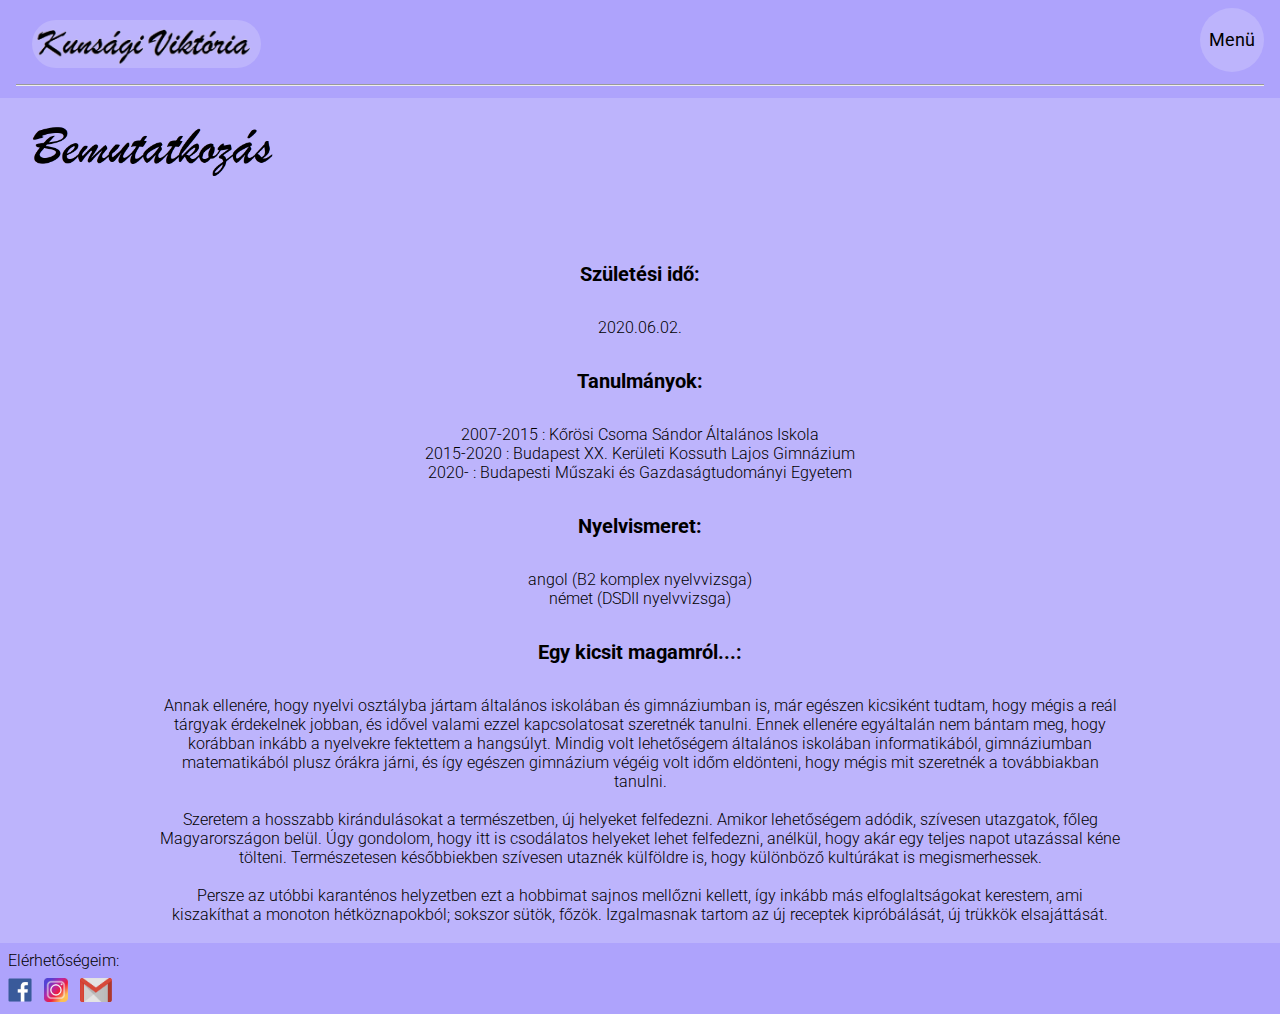
<file: bemutatkozas.html>
<!DOCTYPE html>
<html>
<head>
	<title>Pórtfólió</title>

	<meta charset="utf-8">

	<meta name="viewport" content="width=device-width, initial-scale=1">	

	<link rel="stylesheet" type="text/css" href="css/main.css">

	<link href="http://fonts.googleapis.com/css2?family=Roboto:ital,wgh@0,400;0,700;1,400&display=swap" rel="stylesheet">


</head>
<body>
	<script type="text/javascript">
		function fejlec_lenyito() {
			var element = document.getElementById("lenyilo_menu");
			element.classList.toggle("latszodik");
		}
	</script>
	<header>
		<div class="fejlec_bal">
			<img class="nev_logo" src="css/kepek/Nev.png">
		</div>

		<div class="feclec_jobb">
			<div class="fejlec_kor_gomb" onclick="fejlec_lenyito()">Menü</div>
			<div id="lenyilo_menu" class="">
				<div class="lenyilo_almenu">
					<img src="css/kepek/kezdooldal.png">
					<a href="index.html" 
					class="fejlec_menu">
					<span>Nyitólap</span>
					</a>
				</div>

				<div class="lenyilo_almenu">
					<img src="css/kepek/galeria.png">
					<a href="galeria.html" 
					class="fejlec_menu">
					<span>Galéria</span>
					</a>
				</div>

				<div class="lenyilo_almenu">
					<img src="css/kepek/dokumentacio.jpg">
					<a href="dokumentacio.html" 
					class="fejlec_menu">
					<span>Dokumentáció</span>
					</a>
				</div>

			</div>
			
		</div>
		<hr>

	</header>

	<main>
		<div class="oldalcim">
			<img src="css/kepek/bemutatkozasszoveg.png">
		</div>
		<div class="bemutatkozas">
			<div class="vastagbetu">Születési idő: </div>
			
			2020.06.02.
			
			<br> 
			<div class="vastagbetu">Tanulmányok:</div>
			
			2007-2015 : Kőrösi Csoma Sándor Általános Iskola
			
			<br> 2015-2020 : Budapest XX. Kerületi Kossuth Lajos Gimnázium
			
			<br> 2020- : Budapesti Műszaki és Gazdaságtudományi Egyetem
			
			<br>	
			<div class="vastagbetu">Nyelvismeret:</div>
			
			angol (B2 komplex nyelvvizsga)
			
			<br> német (DSDII nyelvvizsga)
			
			<br>	
			<div class="vastagbetu">Egy kicsit magamról...:	</div>
			 Annak ellenére, hogy nyelvi osztályba jártam általános iskolában és gimnáziumban is, már egészen kicsiként tudtam, hogy mégis a reál tárgyak érdekelnek jobban, és idővel valami ezzel kapcsolatosat szeretnék tanulni. Ennek ellenére egyáltalán nem bántam meg, hogy korábban inkább a nyelvekre fektettem a hangsúlyt. Mindig volt lehetőségem általános iskolában informatikából, gimnáziumban matematikából plusz órákra járni, és így egészen gimnázium végéig volt időm eldönteni, hogy mégis mit szeretnék a továbbiakban tanulni.
			 <br>
			 <br>
			 Szeretem a hosszabb kirándulásokat a természetben, új helyeket felfedezni. Amikor lehetőségem adódik, szívesen utazgatok, főleg Magyarországon belül. Úgy gondolom, hogy itt is csodálatos helyeket lehet felfedezni, anélkül, hogy akár egy teljes napot utazással kéne tölteni. Természetesen későbbiekben szívesen utaznék külföldre is, hogy különböző kultúrákat is megismerhessek.
			 <br>
			 <br>
			 Persze az utóbbi karanténos helyzetben ezt a hobbimat sajnos mellőzni kellett, így inkább más elfoglaltságokat kerestem, ami kiszakíthat a monoton hétköznapokból; sokszor sütök, főzök. Izgalmasnak tartom az új receptek kipróbálását, új trükkök elsajáttását.
			 <br>
			 <br>
		</div>
	</main>

	<footer>
		<div class= "elerhetoseg">
			Elérhetőségeim:
		</div>
		<span class="ikon">
			<a href="https://www.facebook.com/viktoria.kunsagi.3/">
			<img src="css/kepek/facebook.png">
			</a>			
		</span>
		<span class="ikon">
			<a href="https://www.instagram.com/kunsagiviki/">
			<img src="css/kepek/instagram.jpg">
			</a>
		</span>
		<span class="ikon">
			<a href="mailto:kviktoria20000602@gmail.com">
			<img src="css/kepek/gmail.png">
			</a>	
		</span>

 
	</footer>




</body>
</html>
</file>
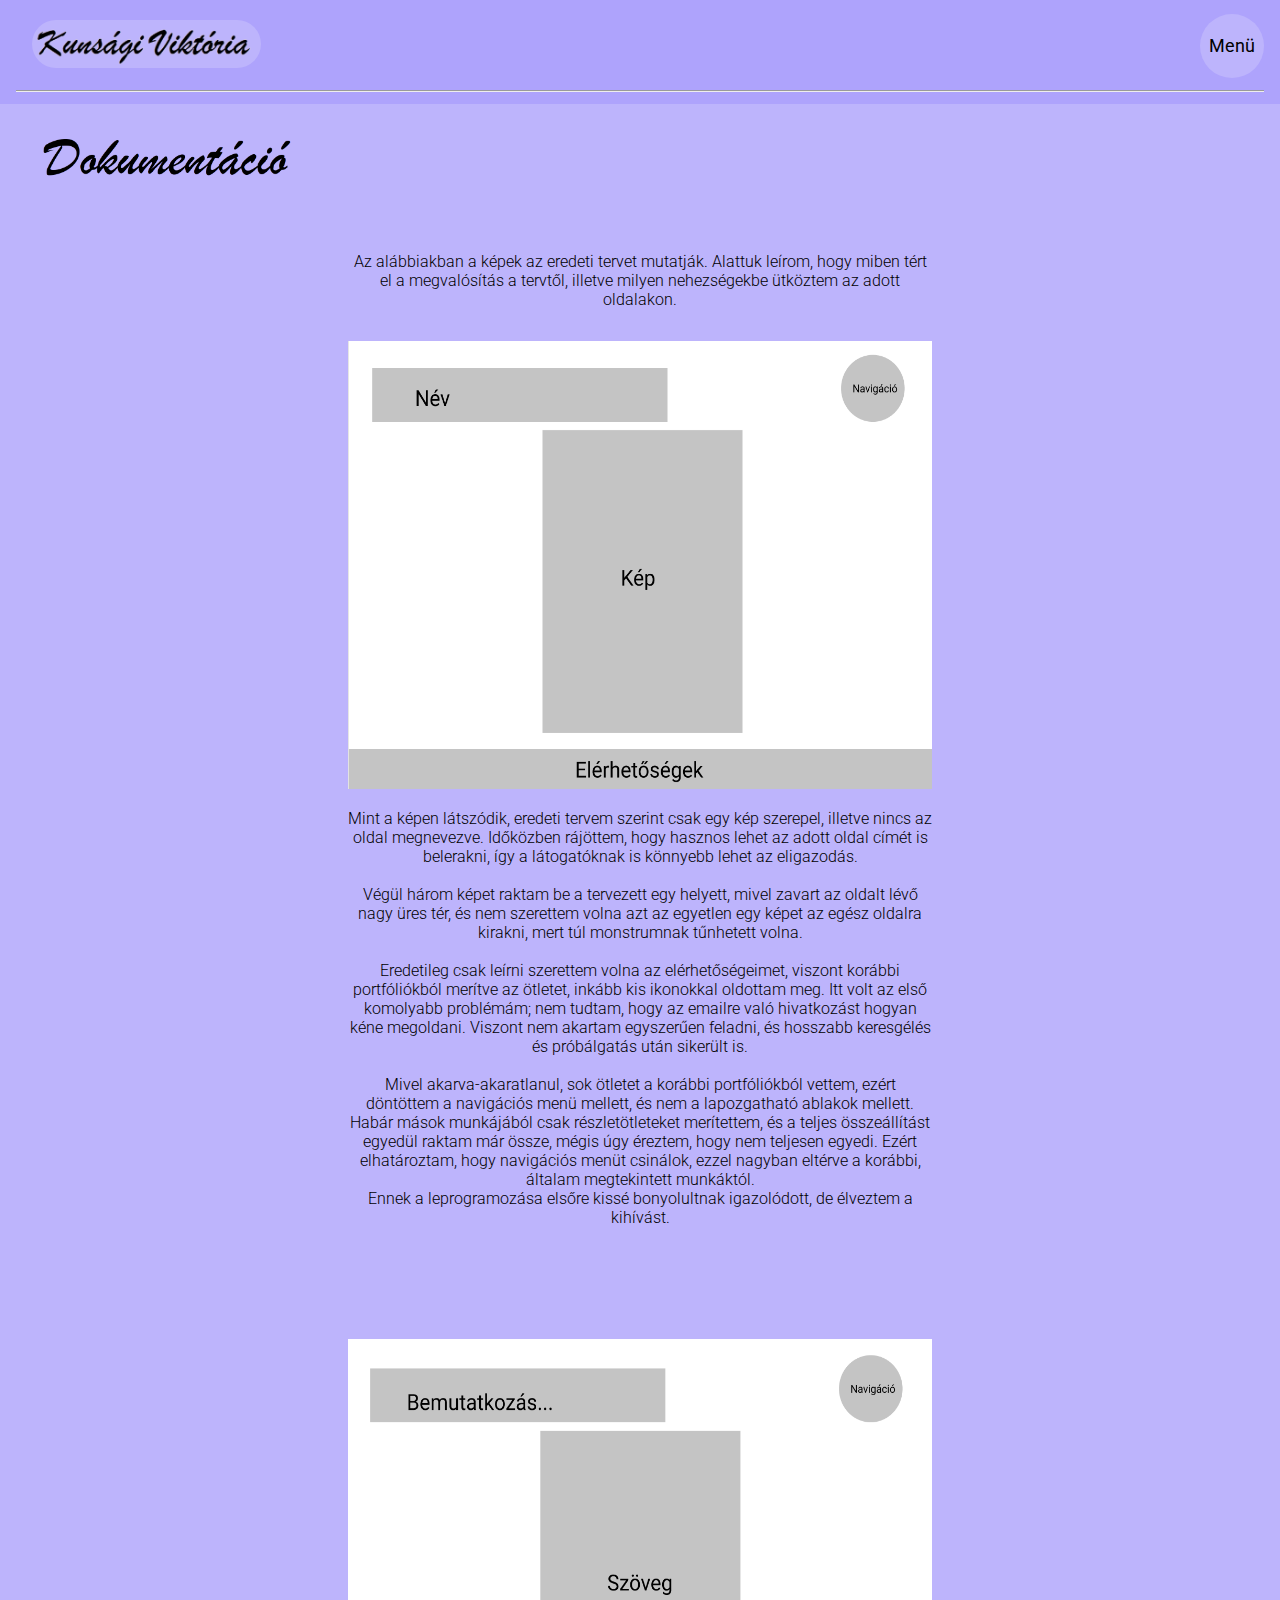
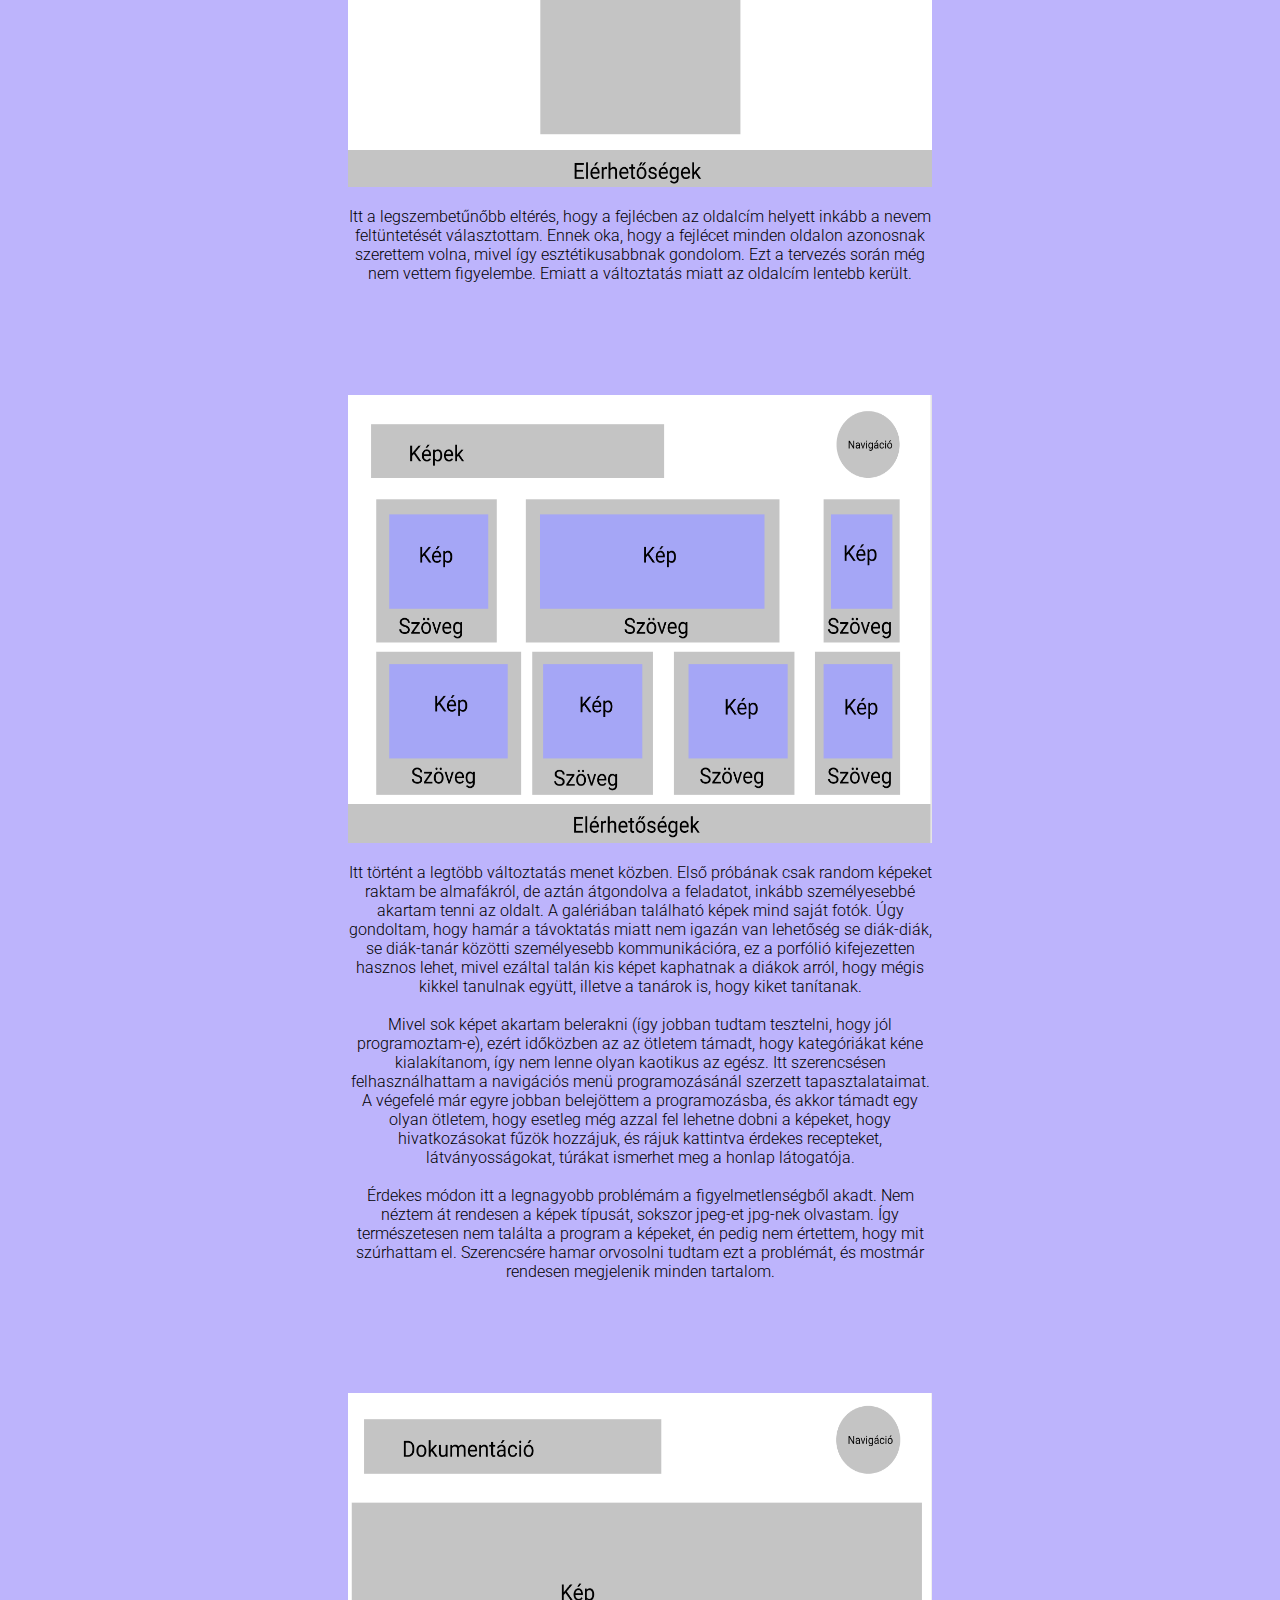
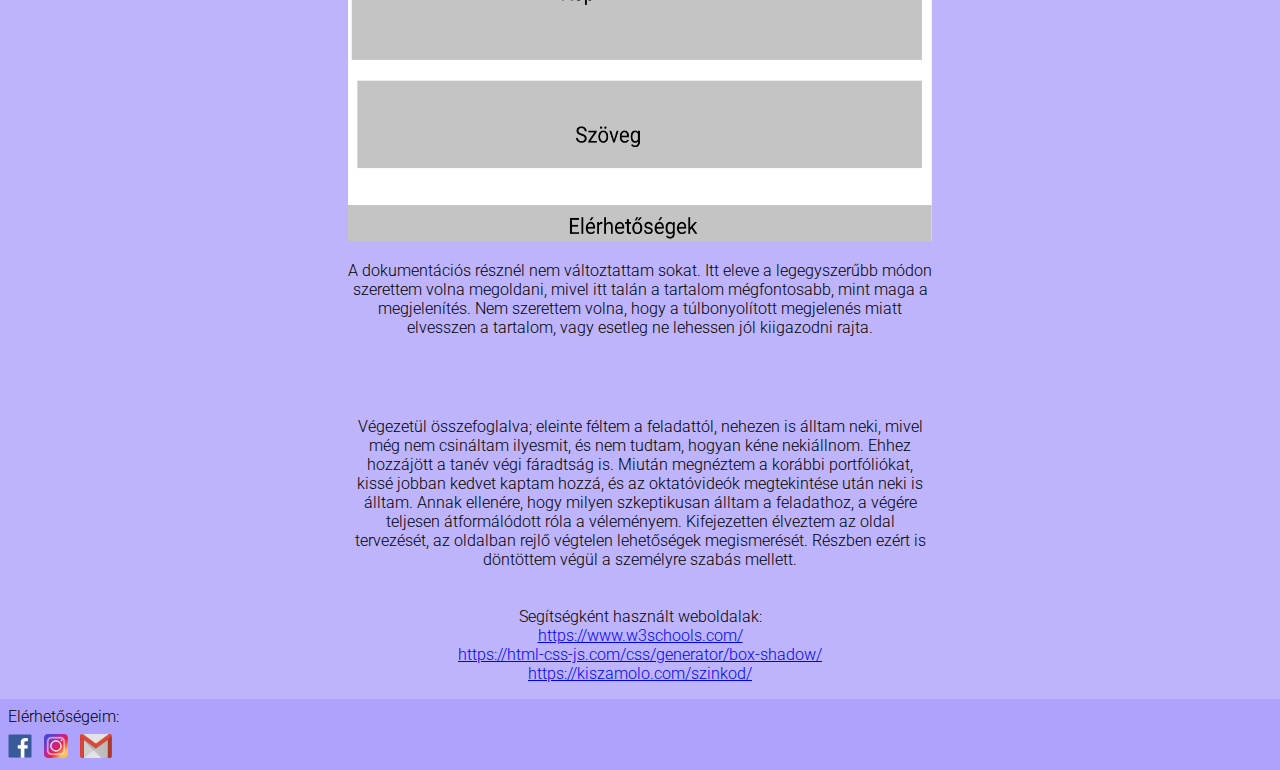
<file: dokumentacio.html>
<!DOCTYPE html>
<html>
<head>
	<title>Pórtfólió</title>

	<meta charset="utf-8">

	<meta name="viewport" content="width=device-width, initial-scale=1">	

	<link rel="stylesheet" type="text/css" href="css/main.css">

	<link href="http://fonts.googleapis.com/css2?family=Roboto:ital,wgh@0,400;0,700;1,400&display=swap" rel="stylesheet">


</head>
<body>
	<script type="text/javascript">
		function fejlec_lenyito() {
			var element = document.getElementById("lenyilo_menu");
			element.classList.toggle("latszodik");
		}
	</script>
	<header>
		<div class="fejlec_bal">
			<img class="nev_logo" src="css/kepek/Nev.png">
		</div>

		

		<div class="fejlec_jobb">
			<div class="fejlec_kor_gomb" onclick="fejlec_lenyito()">Menü</div>
			<div id="lenyilo_menu" class="">
				<div class="lenyilo_almenu">
					<img src="css/kepek/kezdooldal.png">
					<a href="index.html" 
					class="fejlec_menu">
					<span>Nyitólap</span>
					</a>
				</div>

				<div class="lenyilo_almenu">
					<img src="css/kepek/bemutatkozas.png">
					<a href="bemutatkozas.html" 
					class="fejlec_menu">
					<span>Bemutatkozás</span>
					</a>
				</div>

				<div class="lenyilo_almenu">
					<img src="css/kepek/galeria.png">
					<a href="galeria.html" 
					class="fejlec_menu">
					<span>Galéria</span>
					</a>
				</div>

			</div>
			
		</div>
		<hr>

	</header>

	<main>
		
		
		<div class="oldalcim">
			<img src="css/kepek/dokumentacioszoveg.png">
		</div>
		
		<div class="kozepkeres">

			

			<div class="kozepdoboz">
				<div>Az alábbiakban a képek az eredeti tervet mutatják. Alattuk leírom, hogy miben tért el a megvalósítás a tervtől, illetve milyen nehezségekbe ütköztem az adott oldalakon.</div>
				<div>
					<img src="css/kepek/indexabra.png">
				</div>
				<p>
					Mint a képen látszódik, eredeti tervem szerint csak egy kép szerepel, illetve nincs az oldal megnevezve. Időközben rájöttem, hogy hasznos lehet az adott oldal címét is belerakni, így a látogatóknak is könnyebb lehet az eligazodás.
					<br>
					<br>
					Végül három képet raktam be a tervezett egy helyett, mivel zavart az oldalt lévő nagy üres tér, és nem szerettem volna azt az egyetlen egy képet az egész oldalra kirakni, mert túl monstrumnak tűnhetett volna.
					<br>
					<br>
					Eredetileg csak leírni szerettem volna az elérhetőségeimet, viszont korábbi portfóliókból merítve az ötletet, inkább kis ikonokkal oldottam meg. Itt volt az első komolyabb problémám; nem tudtam, hogy az emailre való hivatkozást hogyan kéne megoldani. Viszont nem akartam egyszerűen feladni, és hosszabb keresgélés és próbálgatás után sikerült is.
					<br>
					<br>
					Mivel akarva-akaratlanul, sok ötletet a korábbi portfóliókból vettem, ezért döntöttem a navigációs menü mellett, és nem a lapozgatható ablakok mellett. Habár mások munkájából csak részletötleteket merítettem, és a teljes összeállítást egyedül raktam már össze, mégis úgy éreztem, hogy nem teljesen egyedi. Ezért elhatároztam, hogy navigációs menüt csinálok, ezzel nagyban eltérve a korábbi, általam megtekintett munkáktól.
					<br>
					Ennek a leprogramozása elsőre kissé bonyolultnak igazolódott, de élveztem a kihívást.
				</p>

				<div>
					<img src="css/kepek/bemutatkozasabra.png">
				</div>
				<p>
					Itt a legszembetűnőbb eltérés, hogy a fejlécben az oldalcím helyett inkább a nevem feltüntetését választottam. Ennek oka, hogy a fejlécet minden oldalon azonosnak szerettem volna, mivel így esztétikusabbnak gondolom. Ezt a tervezés során még nem vettem figyelembe. Emiatt a változtatás miatt az oldalcím lentebb került.
				</p>

				<div>
					<img src="css/kepek/kepekabra.png">
				</div>
				<p>
					Itt történt a legtöbb változtatás menet közben. Első próbának csak random képeket raktam be almafákról, de aztán átgondolva a feladatot, inkább személyesebbé akartam tenni az oldalt. A galériában található képek mind saját fotók. Úgy gondoltam, hogy hamár a távoktatás miatt nem igazán van lehetőség se diák-diák, se diák-tanár közötti személyesebb kommunikációra, ez a porfólió kifejezetten hasznos lehet, mivel ezáltal talán kis képet kaphatnak a diákok arról, hogy mégis kikkel tanulnak együtt, illetve a tanárok is, hogy kiket tanítanak.
					<br>
					<br>
					Mivel sok képet akartam belerakni (így jobban tudtam tesztelni, hogy jól programoztam-e), ezért időközben az az ötletem támadt, hogy kategóriákat kéne kialakítanom, így nem lenne olyan kaotikus az egész. Itt szerencsésen felhasználhattam a navigációs menü programozásánál szerzett tapasztalataimat. 
				    A végefelé már egyre jobban belejöttem a programozásba, és akkor támadt egy olyan ötletem, hogy esetleg még azzal fel lehetne dobni a képeket, hogy hivatkozásokat fűzök hozzájuk, és rájuk kattintva érdekes recepteket, látványosságokat, túrákat ismerhet meg a honlap látogatója.
					<br>
					<br> 
					Érdekes módon itt a legnagyobb problémám a figyelmetlenségből akadt. Nem néztem át rendesen a képek típusát, sokszor jpeg-et jpg-nek olvastam. Így természetesen nem találta a program a képeket, én pedig nem értettem, hogy mit szúrhattam el. Szerencsére hamar orvosolni tudtam ezt a problémát, és mostmár rendesen megjelenik minden tartalom.
				</p>

				<div>
					<img src="css/kepek/dokumentacioabra.png">
				</div>
				<p>
					A dokumentációs résznél nem változtattam sokat. Itt eleve a legegyszerűbb módon szerettem volna megoldani, mivel itt talán a tartalom mégfontosabb, mint maga a megjelenítés. Nem szerettem volna, hogy a túlbonyolított megjelenés miatt elvesszen a tartalom, vagy esetleg ne lehessen jól kiigazodni rajta.
				</p>
				<div>
					Végezetül összefoglalva; eleinte féltem a feladattól, nehezen is álltam neki, mivel még nem csináltam ilyesmit, és nem tudtam, hogyan kéne nekiállnom. Ehhez hozzájött a tanév végi fáradtság is. Miután megnéztem a korábbi portfóliókat, kissé jobban kedvet kaptam hozzá, és az oktatóvideók megtekintése után neki is álltam. Annak ellenére, hogy milyen szkeptikusan álltam a feladathoz, a végére teljesen átformálódott róla a véleményem. Kifejezetten élveztem az oldal tervezését, az oldalban rejlő végtelen lehetőségek megismerését. Részben ezért is döntöttem végül a személyre szabás mellett.
				</div>
				<br>
				<br>
				<div>
					Segítségként használt weboldalak: 
					<div class="hasznaltoldalak">
						<a href="https://www.w3schools.com/">
							https://www.w3schools.com/
						</a>
					</div>
					<div class="hasznaltoldalak">
						<a href="https://html-css-js.com/css/generator/box-shadow/">
							https://html-css-js.com/css/generator/box-shadow/
						</a>
					</div>
					<div class="hasznaltoldalak">
						<a href="https://kiszamolo.com/szinkod/">
							https://kiszamolo.com/szinkod/
						</a>
					</div>

				</div>
			</div>
		</div>







	</main>

	<footer>
		<div class= "elerhetoseg">
			Elérhetőségeim:
		</div>
		<span class="ikon">
			<a href="https://www.facebook.com/viktoria.kunsagi.3/">
			<img src="css/kepek/facebook.png">
			</a>			
		</span>
		<span class="ikon">
			<a href="https://www.instagram.com/kunsagiviki/">
			<img src="css/kepek/instagram.jpg">
			</a>
		</span>
		<span class="ikon">
			<a href="mailto:kviktoria20000602@gmail.com">
			<img src="css/kepek/gmail.png">
			</a>	
		</span>


	</footer>




</body>
</html>
</file>
<file: css/main.css>
body{
	font-size: 16px;
	font-family: 'Roboto', sans-serif;
	font-weight: 300;
}

*,*::before, *::after{
	box-sizing: border-box;
	margin: 0;
	padding: 0;
}

img{
	max-width: 100%;
}

/*--layout--*/
	body{
		display: grid;
		grid-template-areas: 
			"fejlec"
			"kontent"
			"lablec"
		;
		grid-template-rows: max-content 1fr max-content;
		min-height: 100vh;

	}
	header{
		background-color: rgb(174,163,252);
		grid-area: fejlec; 
	}
	main{
		background-color: rgb(189,180,252);
		grid-area: kontent;

	}
	footer{
		background-color: rgb(174,163,252);
		grid-area: lablec;
	}
/*--layout_vége--*/

/*--Általános--*/
	a{
		text-decoration: none;
		color: black;
	}
	hr{
		margin-top: .5rem;
		border-left: none;
		border-right: none;
		 
	}
/*--Általános_vége--*/
/*--azonos header--*/
	header{
		position: relative;
		line-height: 2rem;
		font-size: .95rem;
		text-align: right;
		padding: .75rem 1rem;
	}
	.fejlec_kor_gomb{
		display: inline-block;
		cursor: pointer;
		background-color: rgb(189,180,252);
		width: 4rem;
		line-height: 4rem;	

		text-align: center; 
		
		border-radius: 2rem;
		font-size: 1.15rem;
		font-weight: 400;
		user-select: none;
		transform: translateY(-0.25rem);
	}
	.fejlec_kor_gomb:hover{
		-webkit-box-shadow: 5px 5px 29px 3px #000000; 
		-moz-box-shadow: 5px 5px 29px 3px #000000;
		box-shadow: 5px 5px 29px 3px #000000;
	}
	header .fejlec_menu{
		margin: 0 .5rem;
	}
	header .fejlec_menu:hover{
		color: white;
		text-decoration: underline;
		background-color: rgb(189,180,252);
	}
	.fejlec_jobb{
		display: inline-block;
		margin-top: .4rem;
	}
	.fejlec_bal{
		float: left;
		min-width: min-content;
	}
	.nev_logo{
		height: 3rem;
		margin-left: 1rem;
		margin-right: 1rem;
		transform: translateY(.5rem);
		border-radius: 2rem;
	}
/*--azonos header vége--*/

/*--lenyíló menü--*/
	#lenyilo_menu{
		background-color: rgb(189,180,252);
		position: absolute;
		right: 1rem;
		top: 4rem;
		display: none;
		border: 1px solid rgb(189,180,252);
		border-radius: 8px;
		text-align: left;
		-webkit-box-shadow: 0px 2px 10px 0px rgba(0,0,0,.2);
		-moz-box-shadow: 0px 2px 10px 0px rgba(0,0,0,.2);
		box-shadow: 0px 2px 10px 0px rgba(0,0,0,.2);
		max-height: max-content;
		overflow: hidden;
	}
	#lenyilo_menu.latszodik{
		display: block;
	}
	.lenyilo_almenu{
		padding-left: 1rem;
		padding-right: 1rem;
		line-height: 2.5rem;
	}
	.lenyilo_almenu img{
		height: 1.5rem;
		padding-right: .5rem;
		transform: translateY(.35rem);
	}
	.lenyilo_almenu:hover{
		background-color: rgb(174,163,252);
	}
/*--lenyíló menü vége--*/

/*--footer--*/
	.ikon img{
		height: 1.5rem;
		padding-left: .5rem;
		margin-bottom: .5rem;
	}
	.elerhetoseg{
		margin-left: .5rem;
		margin-top: .5rem;
		margin-bottom: .5rem;
		
	}
/*--footer_vége--*/


/*--képrács--*/
	.kepek_flex_racs{
		display: flex;
		flex-wrap: wrap;
		margin-left: 1rem;
		margin-top: 4rem;
		
	}
	.kepek_flex_racs .kep_kartya{
		margin-right: 1rem;
		margin-bottom: 1rem;
		flex-grow: 1;
	}

	.kep_kartya .kep{
		height: 10rem;
		background-color: rgb(189,180,252);
		text-align: center;
	}
	.kep_kartya .kep img{
		height: 100%;
		width: 100%;
		object-fit: contain;
	}
	.kep_kartya .kep img:hover{
		height: 150%;
		width: 150%;
		-webkit-box-shadow: 0px 2px 10px 0px rgba(0,0,0,.2);
		-moz-box-shadow: 0px 2px 10px 0px rgba(0,0,0,.2);
		box-shadow: 0px 2px 10px 0px rgba(0,0,0,.2);
	}
	.kep_kartya p{
		font-size: .75rem;
		padding-top: 2rem;
		padding-bottom: 4rem;
		text-align: center;
	}
/*--képrács_vége--*/

/*--képrács_sima--*/
	.kepek_grid_racs{
		display: grid;
		grid-template-columns: repeat(auto-fit, minmax(13.5rem,1fr));
		grid-gap: 1rem;
		margin-left: 1rem;
		
		margin-right: 1rem;
		
	}
	.kepek_grid_racs .kezdokep{
		margin-right: 1rem;
		margin-bottom: 1rem;
		flex-grow: 1;
	}

	.kezdokep .fokep{
		height: 15rem;
		background-color: rgb(189,180,252);
		text-align: center;
	}
	.kezdokep .fokep img{
		height: 150%;
		width: 150%;	
		object-fit: contain;
		border: black solid .25rem;
		border-radius: 	2rem;
	}
	.kezdokep p{
		font-size: .75rem;
		padding-top: 8rem;
		
		text-align: center;
		border-bottom: black solid .25rem;
		border-left: black solid .25rem;
		border-right: 	black solid .25rem;
		border-radius: 	.25rem;
	}
/*--képrács_sima_vége--*/ 
	.vastagbetu{
		font-weight: 700;
		font-size: 	1.25rem;
		}
	.bemutatkozas{
		border: 3rem;
		padding-left: 10rem;
		padding-right: 10rem;
		text-align: 	center;
	}
	.bemutatkozas div{
		margin-top: 2rem;
		margin-bottom: 2rem;
	}

	.oldalcim img{
		padding-top: 1rem;
		padding-left: 2rem;
		height: 5rem;
		margin-bottom: 3rem;
		}

/*--dokumentacio--*/
	.kozepkeres{
		display: grid;
		grid-template-rows: minmax(1rem, 1fr) max-content minmax(1rem, 1fr);
		grid-template-columns: minmax(1rem, 1fr) minmax(288px, 584px ) max-content minmax(1rem, 1fr);
	}
	.kozepdoboz{
		grid-row: 2/3;
		grid-column: 2/3;

	}
	.kozepdoboz p{
		margin-top: 1rem;
		padding-bottom: 5rem;
		text-align: center;
	}
	.kozepdoboz img{
		height: 30rem;
		padding-top: 2rem;
	}
	.kozepdoboz div{
		text-align: center;
	}
/*--dokumentacio_vege--*/

/*--lenyíló képek hobbi--*/
	#lenyilo_hobbi{
		display: none;
		max-height: max-content;
	}
	#lenyilo_hobbi.nyitotthobbi{
		display: block;
	}
	.hobbiklikk{
		user-select: none;
		font-size: 2.5rem;
		font-weight: 400;
		padding-left: 	2rem;
	}
	.hobbiklikk:hover{
		cursor:pointer;
		color: white;
		text-decoration: underline;
	}
	.hobbiklikk img{
		height: 2rem;
	}
	
/*--lenyíló képek hobbi vége--*/
	
/*--lenyíló képek kirandulas--*/
	#lenyilo_kirandulas{
		display: none;
		max-height: max-content;
	}
	#lenyilo_kirandulas.nyitottkirandulas{
		display: block;
	}
	.kirandulasklikk{
		user-select: none;
		font-size: 2.5rem;
		font-weight: 400;
		padding-left: 	2rem;
	}
	.kirandulasklikk:hover{
		cursor:pointer;
		color: white;
		text-decoration: underline;
	}
	.kirandulasklikk img{
		height: 2rem;
	}
	
/*--lenyíló képek kirandulas--*/

/*--lenyíló képek allatok--*/
	#lenyilo_allatok{
		display: none;
		max-height: max-content;
	}
	#lenyilo_allatok.nyitottallatok{
		display: block;
	}
	.allatokklikk{
		user-select: none;
		font-size: 2.5rem;
		font-weight: 400;
		padding-left: 	2rem;
	}
	.allatokklikk:hover{
		cursor:pointer;
		color: white;
		text-decoration: underline;
	}
	.allatokklikk img{
		height: 2rem;
	}
	
/*--lenyíló képek allatok vege--*/

	.hasznaltoldalak a{
		color: blue;
		text-decoration-line: underline;
	}
</file>
